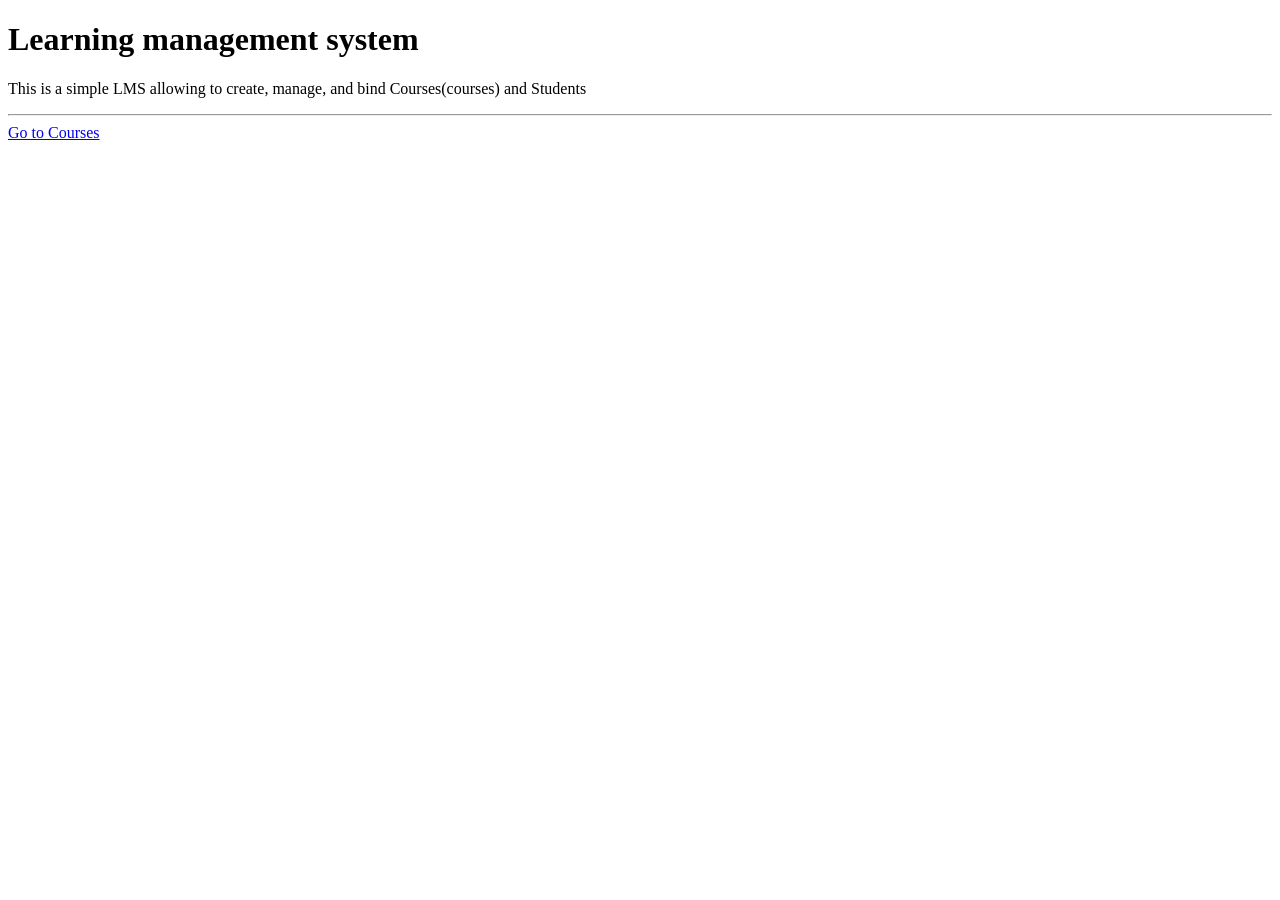
<file: src/main/resources/templates/index.html>
<!DOCTYPE HTML>

<html xmlns:th="https://www.thymeleaf.org">

<head th:replace="fragments/header :: common_header(~{::title})">
    <title>Learning management system</title>
</head>

<body>

<div th:replace="fragments/navbar :: nav"></div>

<div class="container index">
    <div class="jumbotron mt-5">
        <h1 class="display-4">Learning management system</h1>
        <p class="lead">This is a simple LMS allowing to create, manage, and bind Courses(courses) and Students</p>
        <hr class="my-4">
        <a class="btn btn-primary btn-lg" href="/courses" role="button">Go to Courses</a>
    </div>
</div>
<div th:replace="fragments/footer :: footer"></div>
</body>
</html>
</file>
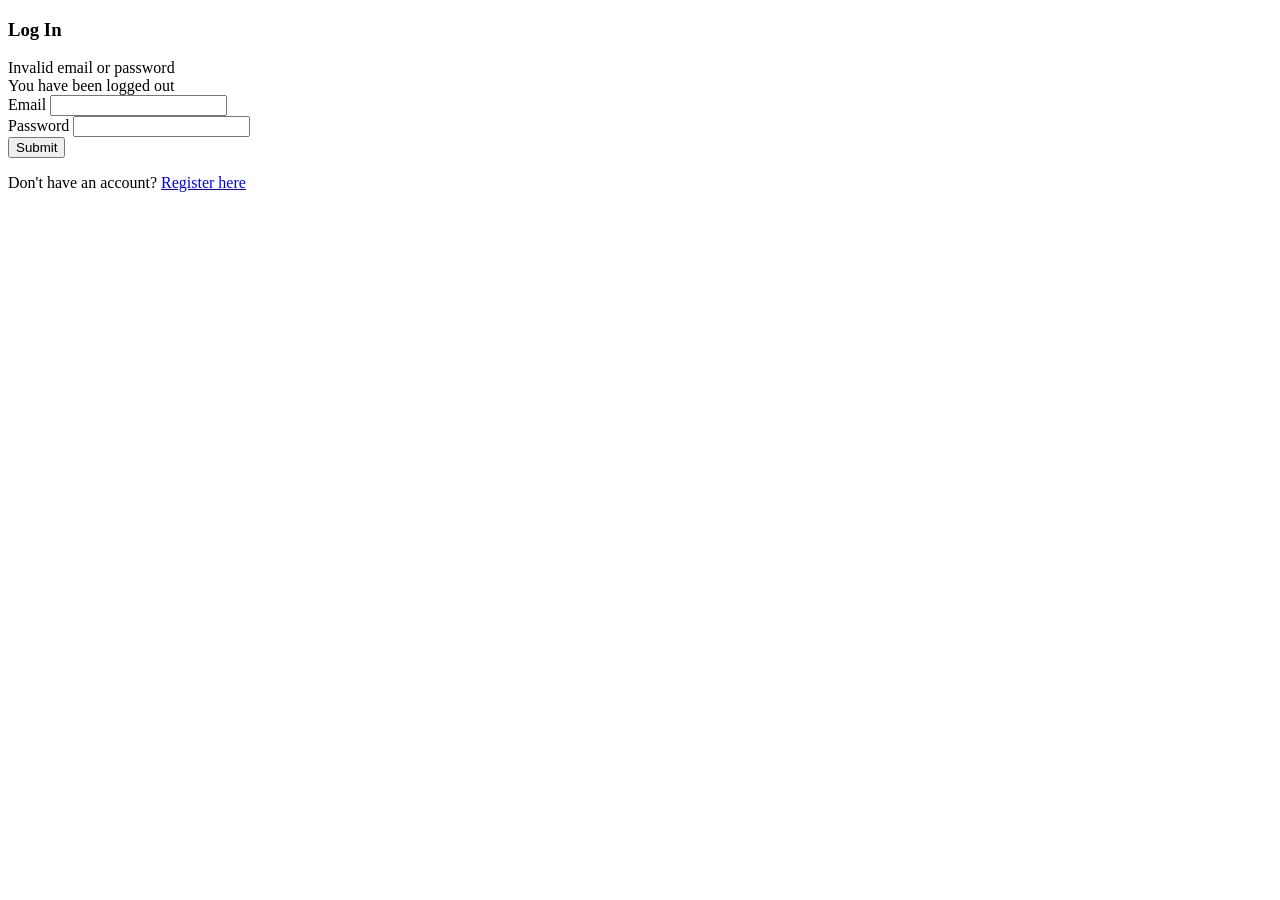
<file: src/main/resources/templates/login.html>
<!DOCTYPE HTML>

<html xmlns:th="https://www.thymeleaf.org">

<head th:replace="fragments/header :: common_header(~{::title})">
    <title>Course Log In</title>
</head>

<body>
<div th:replace="fragments/navbar :: nav"></div>
<div class="container login-container">
    <div class="login-form">
        <h3>Log In</h3>
        <form th:action="@{/form-login}" method="post">
            <div class="form-group">
                <div th:if="${param.error}">
                    <div class="alert alert-danger">Invalid email or password</div>
                </div>
                <div th:if="${param.logout}">
                    <div class="alert alert-danger">You have been logged out</div>
                </div>
                <div th:if="${message}">
                    <div class="alert alert-danger" th:text="${message}"></div>
                </div>
                <label for="email">Email</label>
                <input type="email" class="form-control" id="email" name="email">
            </div>
            <div class="form-group">
                <label for="password">Password</label>
                <input type="password" class="form-control" id="password" name="password">
            </div>
            <button type="submit" class="btn btn-primary btn-block">Submit</button>
        </form>
        <div class="etc-login-form">
            <p>Don't have an account? <a href="/registration">Register here</a></p>
        </div>
    </div>
</div>
<div th:replace="fragments/footer :: footer"></div>
</body>
</html>
</file>
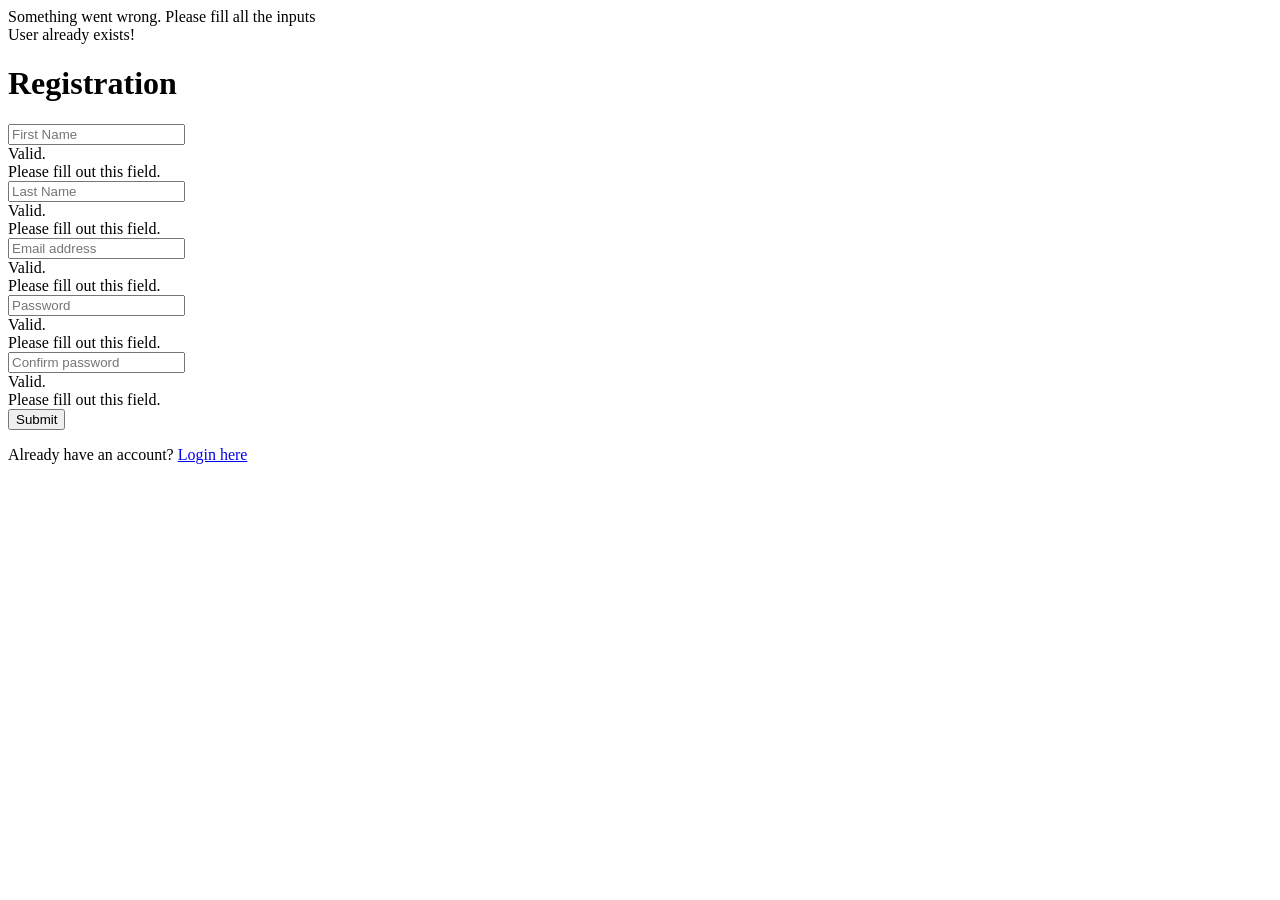
<file: src/main/resources/templates/registration.html>
<!DOCTYPE html>
<html xmlns:th="http://www.thymeleaf.org">
<!--<div th:replace="~{/components/common :: header(value='Register')}"></div>-->
<head th:replace="fragments/header :: common_header(~{::title})">
    <title th:text="'Registration'"></title>
</head>
<body class="bg-light">
<div th:replace="fragments/navbar :: nav"></div>
<div class="container">
    <div th:if="${error}">
        <div class="alert alert-danger mt-2">Something went wrong. Please fill all the inputs</div>
    </div>
    <div class="py-5 text-center">
        <div class="col-5 mx-auto">
            <div th:if="${userExist}">
                <div class="alert alert-danger">User already exists!</div>
            </div>
            <div th:if="${message}">
                <div class="alert alert-danger" th:text="${message}"></div>
            </div>
            <form th:action="@{/registration}" class="needs-validation" novalidate="" method="post">
                <div class="d-flex justify-content-center row">
                    <h1 class="h3 font-weight-normal">Registration</h1>
                </div>
                <div class="form-group">
                    <input type="text" class="form-control" placeholder="First Name"
                           name="firstName" required=""/>
                    <div class="valid-feedback">Valid.</div>
                    <div class="invalid-feedback">Please fill out this field.</div>
                </div>
                <div class="form-group">
                    <input type="text" class="form-control" placeholder="Last Name"
                           name="lastName" required=""/>
                    <div class="valid-feedback">Valid.</div>
                    <div class="invalid-feedback">Please fill out this field.</div>
                </div>
                <div class="form-group">
                    <input type="email" class="form-control" placeholder="Email address" name="email"
                           minlength="5" required=""/>
                    <div class="valid-feedback">Valid.</div>
                    <div class="invalid-feedback">Please fill out this field.</div>
                </div>

                <div class="form-group">
                    <input type="password" class="form-control" placeholder="Password"
                           name="password" required=""/>
                    <div class="valid-feedback">Valid.</div>
                    <div class="invalid-feedback">Please fill out this field.</div>
                </div>
                <div class="form-group">
                    <!--                    <label for="email">Password</label>-->
                    <input type="password" class="form-control" placeholder="Confirm password"
                           name="confirmPassword" required=""/>
                    <div class="valid-feedback">Valid.</div>
                    <div class="invalid-feedback">Please fill out this field.</div>
                </div>
                <button type="submit" class="btn btn-lg btn-primary btn-block">Submit</button>
                <br/>
                <div class="etc-login-form">
                    <p>Already have an account? <a href="/form-login">Login here</a></p>
                </div>
            </form>
        </div>
    </div>
</div>
<div th:replace="fragments/footer :: footer"></div>
</body>
<!--<script src="/validation.js"></script>-->
</html>
</file>
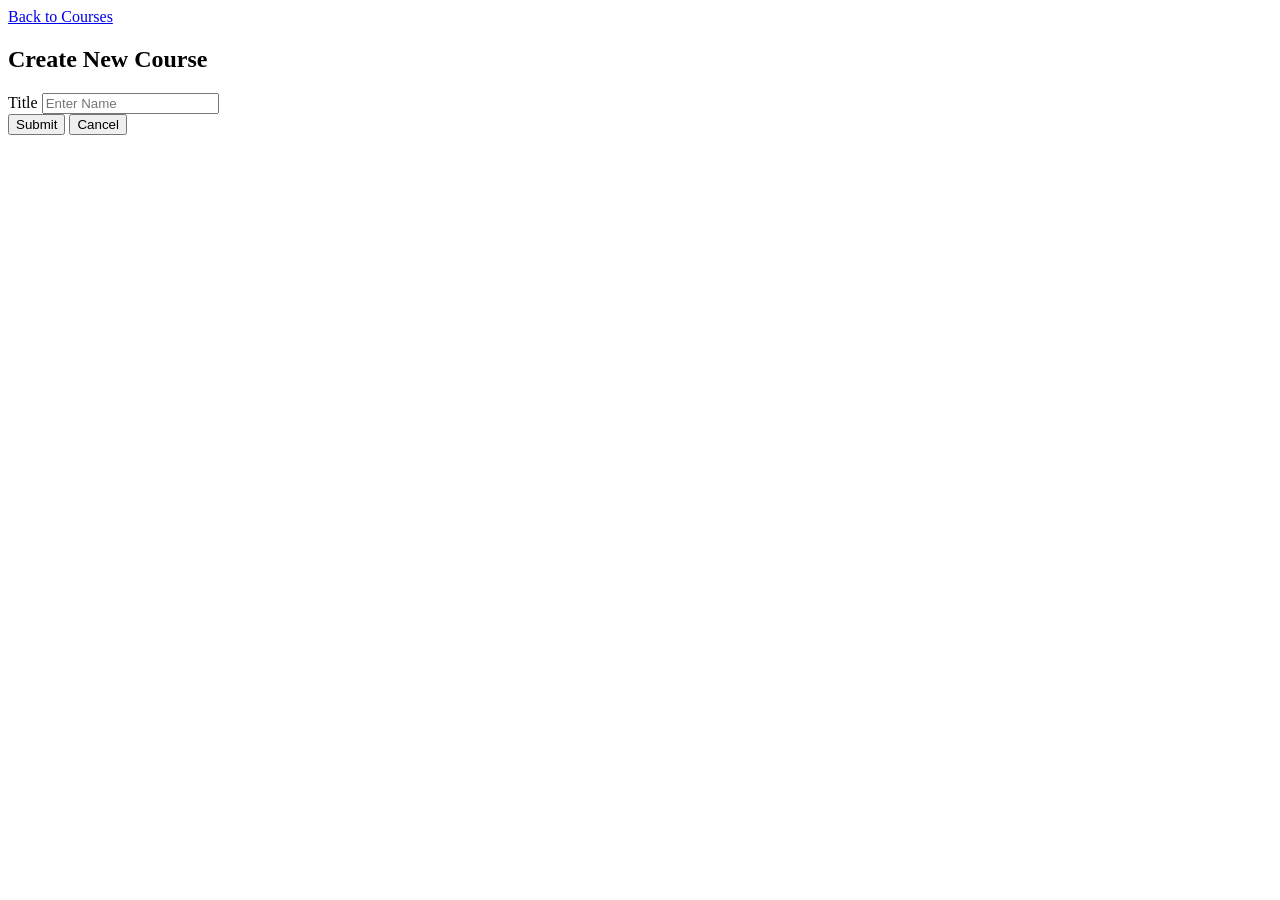
<file: src/main/resources/templates/course/create.html>
<!DOCTYPE html>
<html xmlns:th="http://www.thymeleaf.org">
<head th:replace="fragments/header :: common_header(~{::title})">
    <title th:text="'Create New Course'"></title>
</head>
<body>

<div th:replace="fragments/navbar :: nav"></div>

<div class="container">
    <div class="container" id="action-bar">
        <div class="row align-items-center">
            <div class="col-md-2 offset-md-10 text-right">
                <a href="/courses" class="btn btn-primary" role="button">Back to Courses</a>
            </div>
        </div>
    </div>
    <h2>Create New Course</h2>
    <form th:action="@{/courses/add}" th:object="${course}" method="post">
        <div class="form-group">
            <label for="title">Title</label>
            <input type="text" th:value="${course.title}" th:field="*{title}" class="form-control" id="title" placeholder="Enter Name">
            <div th:if="${#fields.hasErrors('title')}" th:errors="*{title}" class="validation-error"></div>
        </div>
        <button type="submit" class="btn btn-primary" value="Submit">Submit</button>
        <button type="reset" class="btn btn-secondary" value="Reset">Cancel</button>
    </form>
</div>

<div th:replace="fragments/footer :: footer"></div>

</body>
</html>
</file>
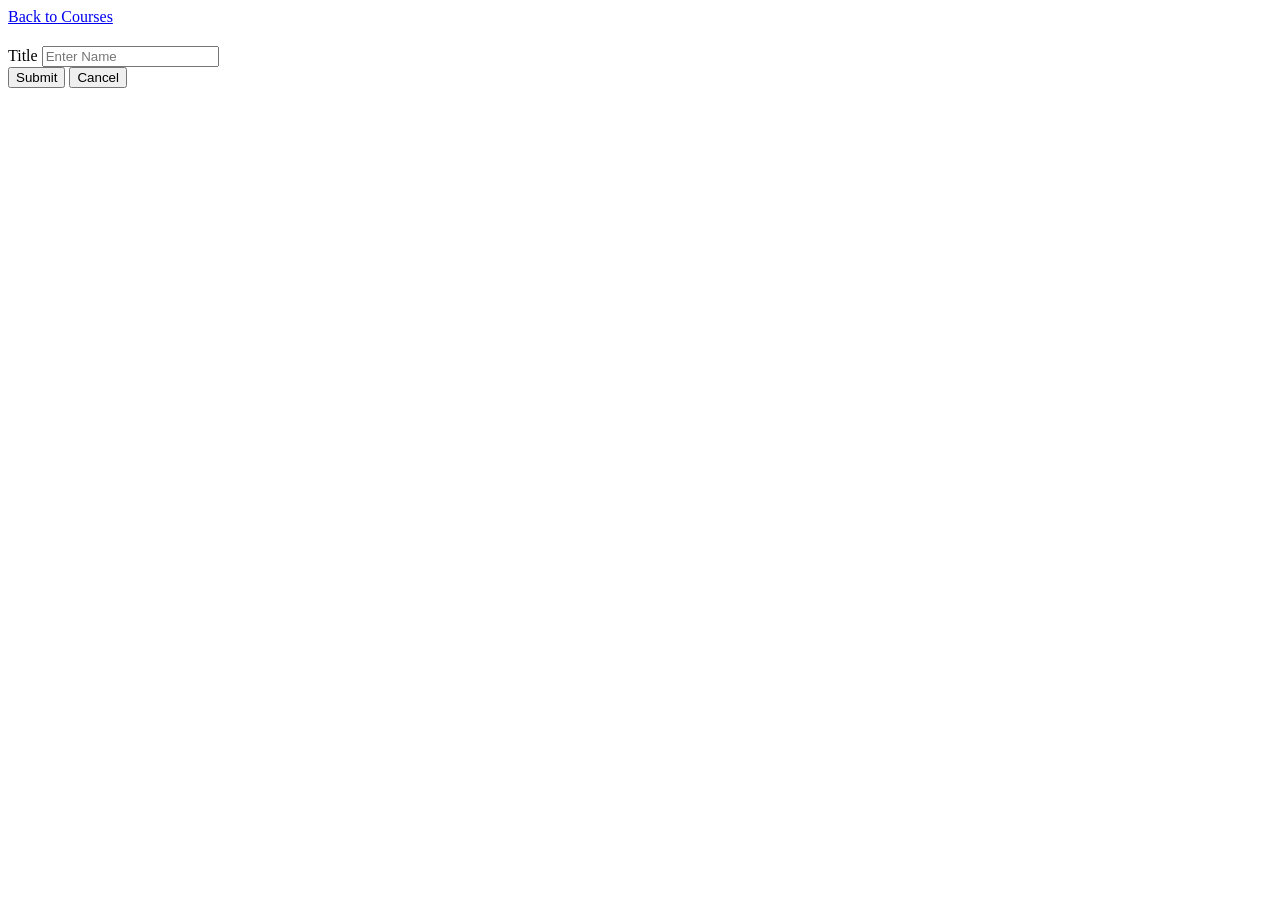
<file: src/main/resources/templates/course/edit.html>
<!DOCTYPE html>
<html xmlns:th="http://www.thymeleaf.org">
<head th:replace="fragments/header :: common_header(~{::title})">
    <title th:text="'Edit Course Id ' + ${course.id}"></title>
</head>
<body>

<div th:replace="fragments/navbar :: nav"></div>

<div class="container">
    <div class="container" id="action-bar">
        <div class="row align-items-center">
            <div class="col-md-2 offset-md-10 text-right">
                <a href="/courses" class="btn btn-primary" role="button">Back to Courses</a>
            </div>
        </div>
    </div>
    <h2 th:text="'Edit Course id ' + ${course.id}"></h2>
    <form th:action="@{/courses/edit/{course}(course=${course.id})}" th:object="${course}" method="post">
        <div class="form-group">
            <label for="title">Title</label>
            <input type="text" th:value="${course.title}" th:field="*{title}" class="form-control" id="title" placeholder="Enter Name">
            <div th:if="${#fields.hasErrors('title')}" th:errors="*{title}" class="validation-error"></div>
        </div>
        <input type="hidden" th:field="*{id}" id="Id">
        <button type="submit" class="btn btn-primary" value="Submit">Submit</button>
        <button type="reset" class="btn btn-secondary" value="Reset">Cancel</button>
    </form>
</div>

<div th:replace="fragments/footer :: footer"></div>

</body>
</html>
</file>
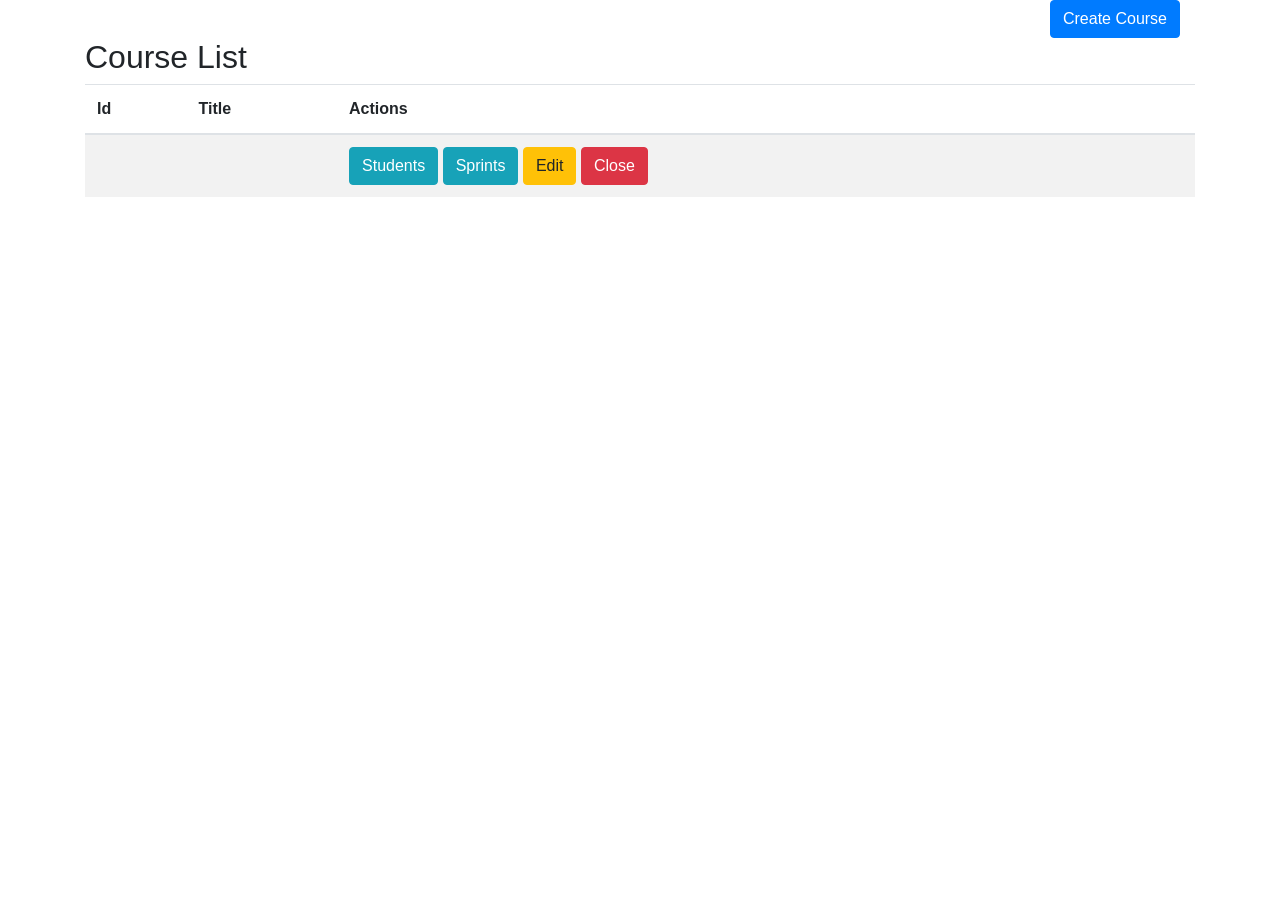
<file: src/main/resources/templates/course/list.html>
<!DOCTYPE html>

<html xmlns:th="http://www.thymeleaf.org"
      xmlns:sec="http://www.thymeleaf.org/extras/spring-security">

<head th:replace="fragments/header :: common_header(~{::title})">
    <title th:text="'Course List'"></title>
    <link rel="stylesheet" href="https://stackpath.bootstrapcdn.com/bootstrap/4.5.0/css/bootstrap.min.css"
          integrity="sha384-9aIt2nRpC12Uk9gS9baDl411NQApFmC26EwAOH8WgZl5MYYxFfc+NcPb1dKGj7Sk" crossorigin="anonymous">
</head>
<body>
<div th:replace="fragments/navbar :: nav"></div>
<div class="container">
    <div class="container" id="action-bar">
        <div class="row align-items-center">
            <div class="col-md-2 offset-md-10 text-right">
                <a sec:authorize="hasAnyRole('MENTOR','ADMIN')" href="/courses/add" class="btn btn-primary" role="button">Create Course</a>
            </div>
        </div>
    </div>
    <h2>Course List</h2>
    <table class="table table-striped">
        <thead>
        <tr>
            <th scope="col">Id</th>
            <th scope="col">Title</th>
            <th scope="col">Actions</th>

        </tr>
        </thead>
        <tbody>
        <tr th:each="course : ${courses}">
            <td th:text="${course.id}"></td>
            <td th:text="${course.title}"></td>
            <td>
                <a sec:authorize="hasAnyRole('MENTOR','ADMIN')" th:href="${'/students/' + course.id}" class="btn btn-info" role="button">Students</a>
                <a th:href="${'/sprints/course/' + course.id}" class="btn btn-info" role="button">Sprints</a>
                <a sec:authorize="hasAnyRole('MENTOR','ADMIN')" th:href="${'/courses/edit/' + course.id}" class="btn btn-warning" role="button">Edit</a>
                <a sec:authorize="hasAnyRole('MENTOR','ADMIN')" th:href="${'/courses/delete/' + course.id}" class="btn btn-danger" role="button">Close</a>
            </td>
        </tr>
        </tbody>
    </table>
</div>
<div th:replace="fragments/footer :: footer"></div>
<script src="https://code.jquery.com/jquery-3.5.1.slim.min.js"
        integrity="sha384-DfXdz2htPH0lsSSs5nCTpuj/zy4C+OGpamoFVy38MVBnE+IbbVYUew+OrCXaRkfj"
        crossorigin="anonymous"></script>
<script src="https://cdn.jsdelivr.net/npm/popper.js@1.16.0/dist/umd/popper.min.js"
        integrity="sha384-Q6E9RHvbIyZFJoft+2mJbHaEWldlvI9IOYy5n3zV9zzTtmI3UksdQRVvoxMfooAo"
        crossorigin="anonymous"></script>
<script src="https://stackpath.bootstrapcdn.com/bootstrap/4.5.0/js/bootstrap.min.js"
        integrity="sha384-OgVRvuATP1z7JjHLkuOU7Xw704+h835Lr+6QL9UvYjZE3Ipu6Tp75j7Bh/kR0JKI"
        crossorigin="anonymous"></script>
</body>
</html>
</file>
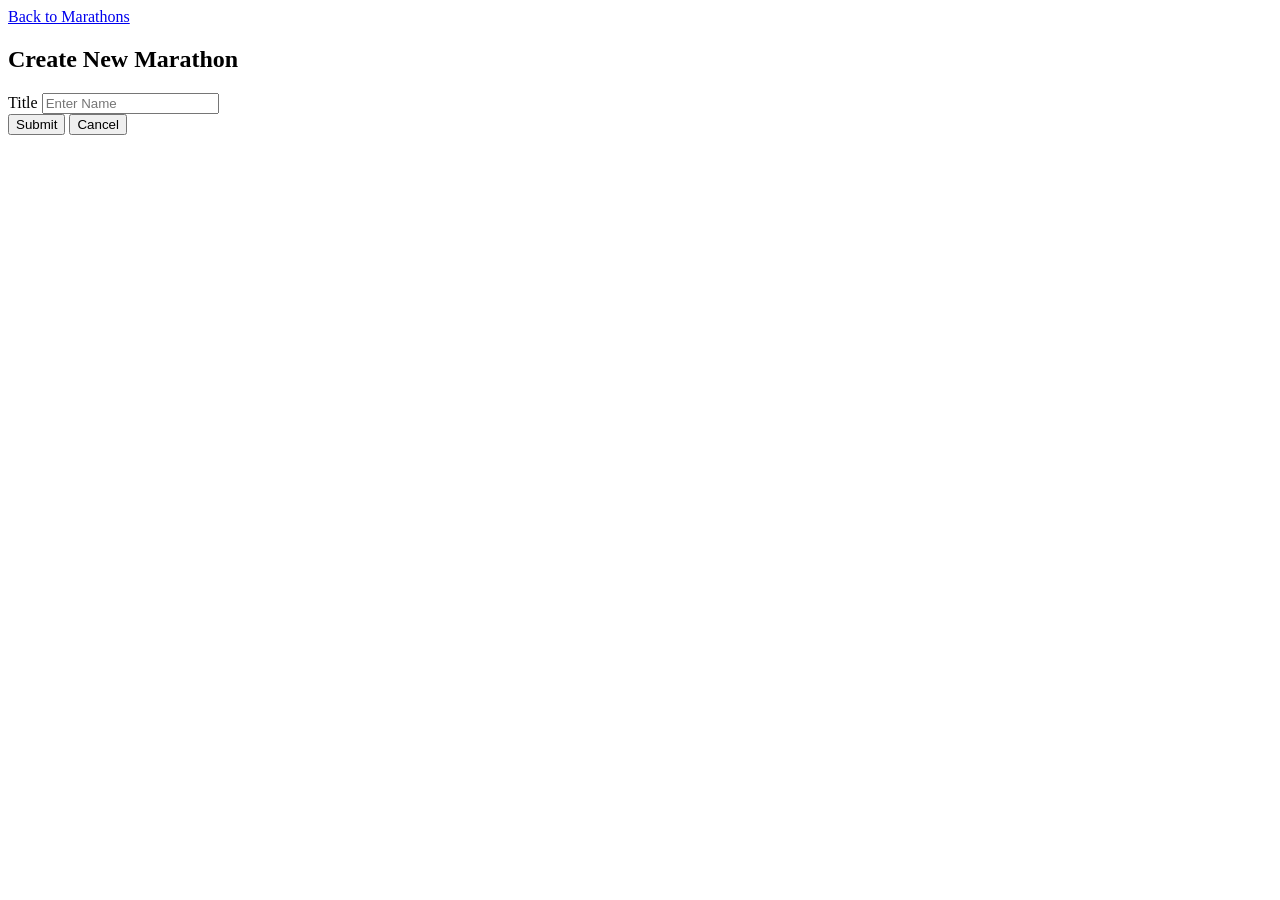
<file: src/main/resources/templates/marathon/create.html>
<!DOCTYPE html>
<html xmlns:th="http://www.thymeleaf.org">
<head th:replace="fragments/header :: common_header(~{::title})">
    <title th:text="'Create New Marathon'"></title>
</head>
<body>

<div th:replace="fragments/navbar :: nav"></div>

<div class="container">
    <div class="container" id="action-bar">
        <div class="row align-items-center">
            <div class="col-md-2 offset-md-10 text-right">
                <a href="/marathons" class="btn btn-primary" role="button">Back to Marathons</a>
            </div>
        </div>
    </div>
    <h2>Create New Marathon</h2>
    <form th:action="@{/marathons/add}" th:object="${marathon}" method="post">
        <div class="form-group">
            <label for="title">Title</label>
            <input type="text" th:value="${marathon.title}" th:field="*{title}" class="form-control" id="title" placeholder="Enter Name">
            <div th:if="${#fields.hasErrors('title')}" th:errors="*{title}" class="validation-error"></div>
        </div>
        <button type="submit" class="btn btn-primary" value="Submit">Submit</button>
        <button type="reset" class="btn btn-secondary" value="Reset">Cancel</button>
    </form>
</div>

<div th:replace="fragments/footer :: footer"></div>

</body>
</html>
</file>
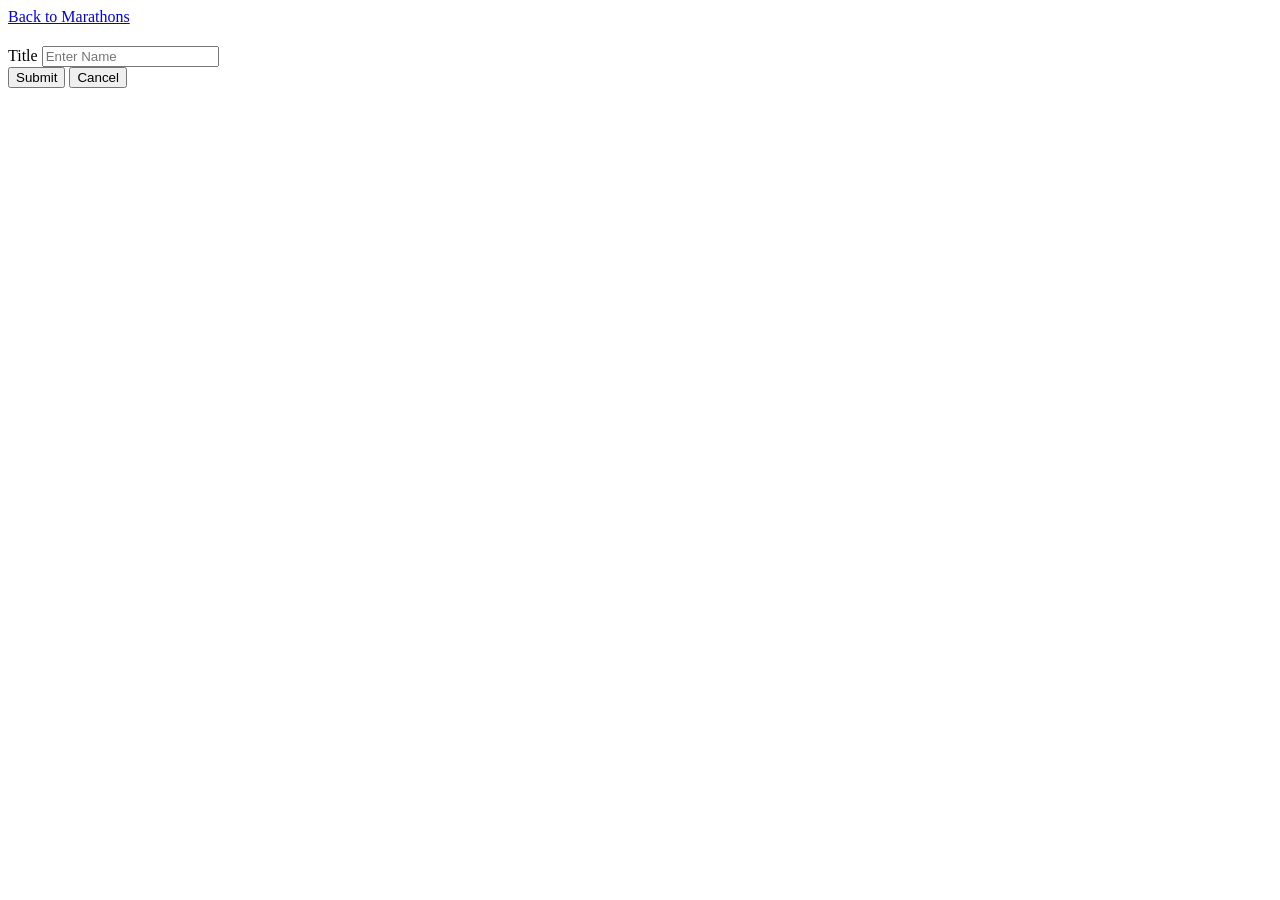
<file: src/main/resources/templates/marathon/edit.html>
<!DOCTYPE html>
<html xmlns:th="http://www.thymeleaf.org">
<head th:replace="fragments/header :: common_header(~{::title})">
    <title th:text="'Edit Marathon Id ' + ${marathon.id}"></title>
</head>
<body>

<div th:replace="fragments/navbar :: nav"></div>

<div class="container">
    <div class="container" id="action-bar">
        <div class="row align-items-center">
            <div class="col-md-2 offset-md-10 text-right">
                <a href="/marathons" class="btn btn-primary" role="button">Back to Marathons</a>
            </div>
        </div>
    </div>
    <h2 th:text="'Edit Marathon id ' + ${marathon.id}"></h2>
    <form th:action="@{/marathons/edit/{marathon}(marathon=${marathon.id})}" th:object="${marathon}" method="post">
        <div class="form-group">
            <label for="title">Title</label>
            <input type="text" th:value="${marathon.title}" th:field="*{title}" class="form-control" id="title" placeholder="Enter Name">
            <div th:if="${#fields.hasErrors('title')}" th:errors="*{title}" class="validation-error"></div>
        </div>
        <input type="hidden" th:field="*{id}" id="Id">
        <button type="submit" class="btn btn-primary" value="Submit">Submit</button>
        <button type="reset" class="btn btn-secondary" value="Reset">Cancel</button>
    </form>
</div>

<div th:replace="fragments/footer :: footer"></div>

</body>
</html>
</file>
